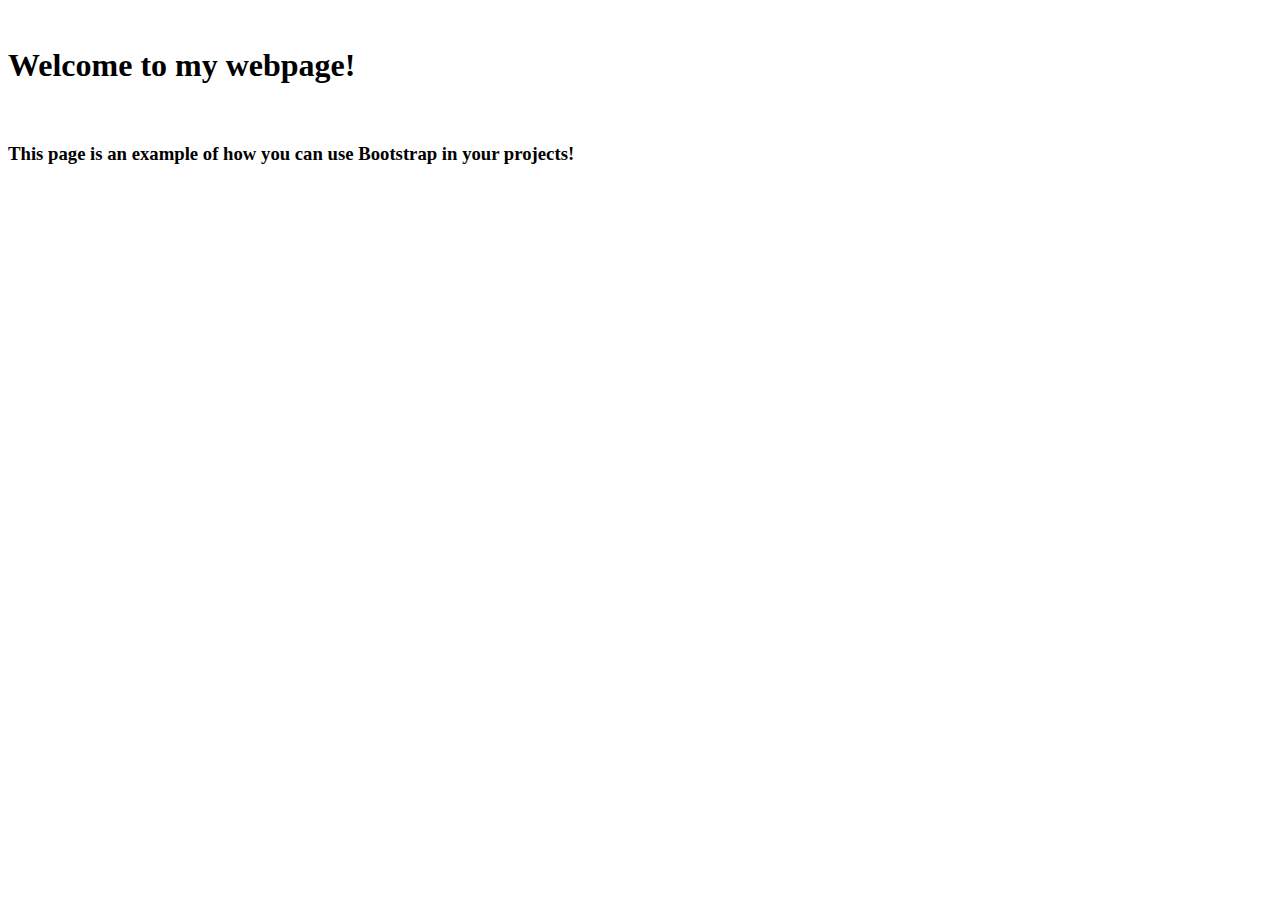
<file: index.html>
<!DOCTYPE html>
<html lang="en">
<head>
    <meta charset="UTF-8">
    <meta http-equiv="X-UA-Compatible" content="IE=edge">
    <meta name="viewport" content="width=device-width, initial-scale=1.0">
    <link rel="stylesheet" href="style.css">
    <!-- Link to bootstrap CSS -->

    <title>Bootstrap Example!</title>
</head>
<body>
    <!-- Bootstrap Navbar -->
    
      <br>
      <h1>Welcome to my webpage!</h1>
      <br>
      <!-- Bootstrap alert -->

      <h3>This page is an example of how you can use Bootstrap in your projects!</h3>
      <br>
      <!-- Bootstrap button -->

      <!-- Bootstrap cards -->
      

    <!-- Link to bootstrap JavaScript bundle -->

</body>
</html>
</file>
<file: style.css>
/* #taskButton {
    margin-bottom: 15px;
} */
</file>
